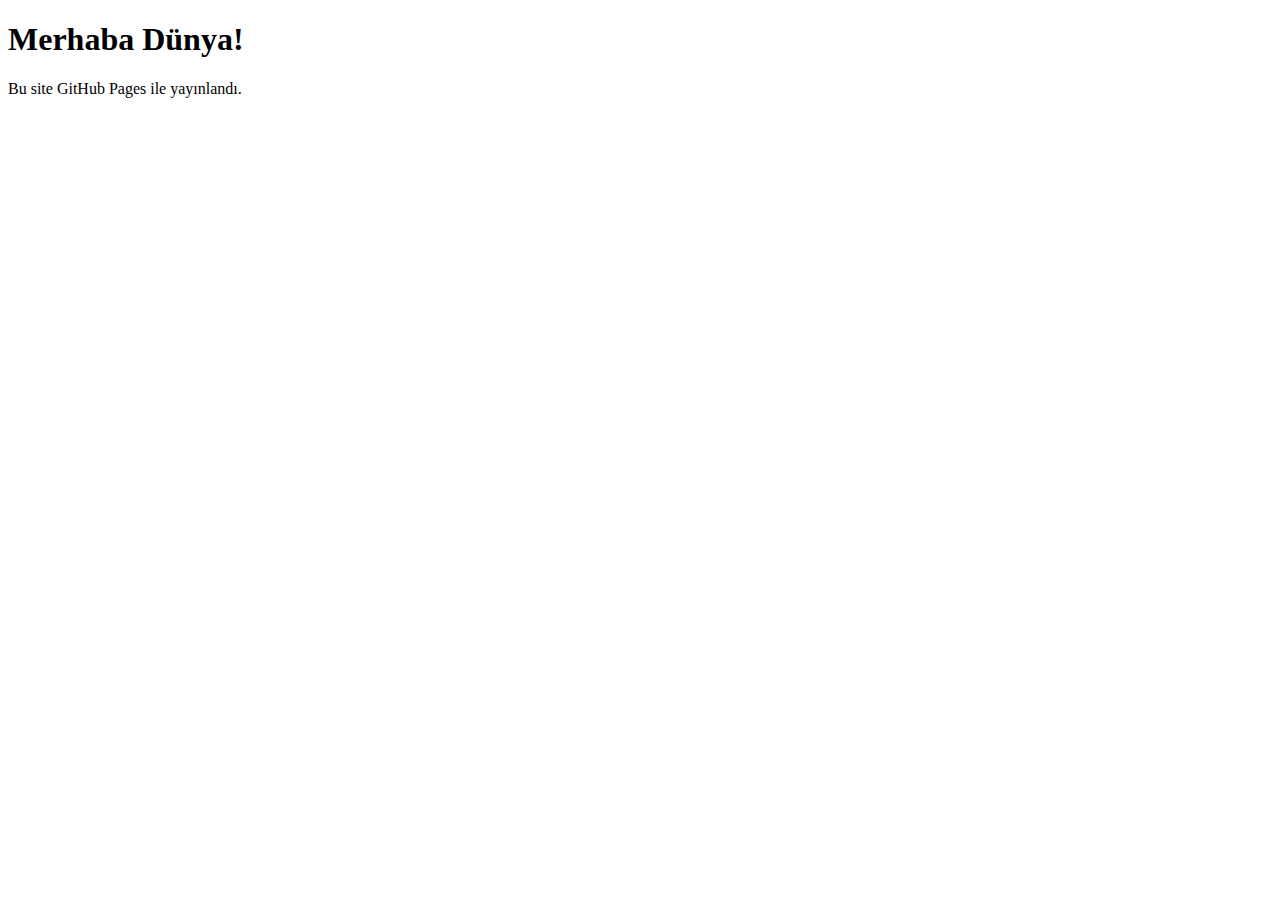
<file: index.html>
<!DOCTYPE html>
<html>
<head>
  <meta charset="UTF-8">
  <title>Uğur'un Sitesi</title>
</head>
<body>
  <h1>Merhaba Dünya!</h1>
  <p>Bu site GitHub Pages ile yayınlandı.</p>
</body>
</html>
</file>
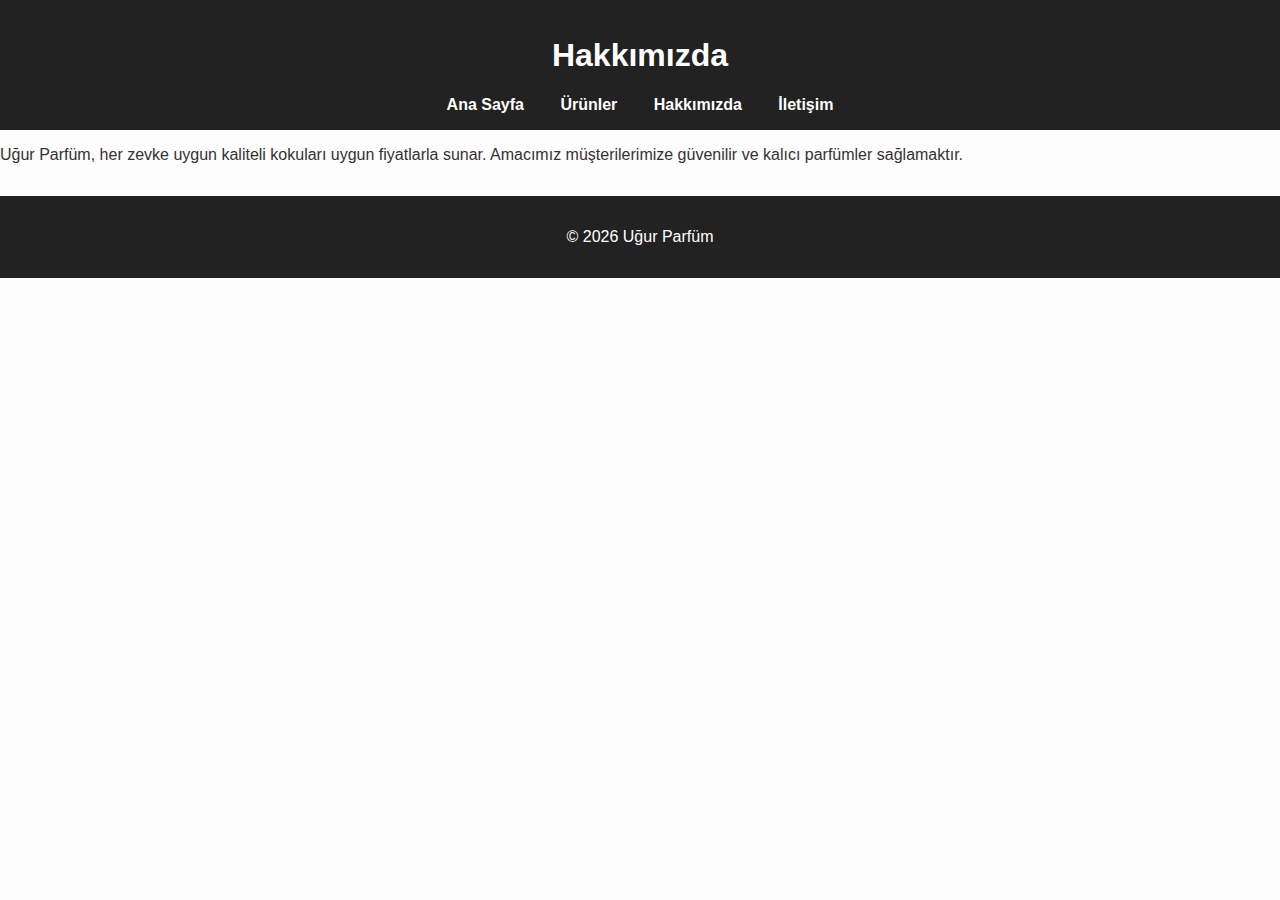
<file: about.html>
<!DOCTYPE html>
<html lang="tr">
<head>
  <meta charset="UTF-8">
  <title>Hakkımızda - Uğur Parfüm</title>
  <link rel="stylesheet" href="style.css">
</head>
<body>
  <header>
    <h1>Hakkımızda</h1>
    <nav>
      <a href="index.html">Ana Sayfa</a>
      <a href="products.html">Ürünler</a>
      <a href="about.html">Hakkımızda</a>
      <a href="contact.html">İletişim</a>
    </nav>
  </header>

  <section>
    <p>Uğur Parfüm, her zevke uygun kaliteli kokuları uygun fiyatlarla sunar. 
    Amacımız müşterilerimize güvenilir ve kalıcı parfümler sağlamaktır.</p>
  </section>

  <footer>
    <p>© 2026 Uğur Parfüm</p>
  </footer>
</body>
</html>
</file>
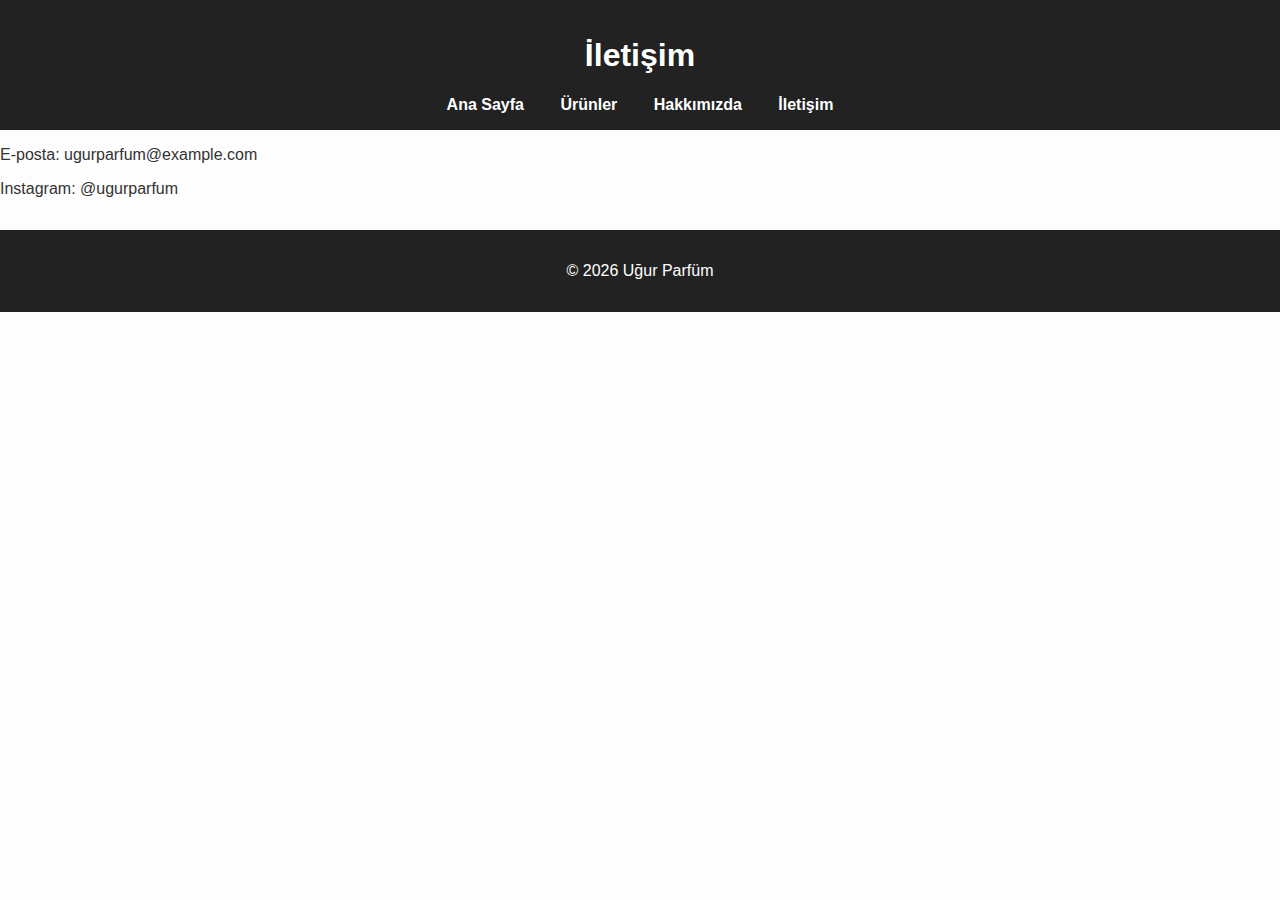
<file: contact.html>
<!DOCTYPE html>
<html lang="tr">
<head>
  <meta charset="UTF-8">
  <title>İletişim - Uğur Parfüm</title>
  <link rel="stylesheet" href="style.css">
</head>
<body>
  <header>
    <h1>İletişim</h1>
    <nav>
      <a href="index.html">Ana Sayfa</a>
      <a href="products.html">Ürünler</a>
      <a href="about.html">Hakkımızda</a>
      <a href="contact.html">İletişim</a>
    </nav>
  </header>

  <main>
    <section>
      <p>E-posta: ugurparfum@example.com</p>
      <p>Instagram: @ugurparfum</p>
    </section>
  </main>

  <footer>
    <p>© 2026 Uğur Parfüm</p>
  </footer>
</body>
</html>
</file>
<file: style.css>
body {
  font-family: Arial, sans-serif;
  margin: 0;
  background-color: #fdfdfd;
  color: #333;
}

header {
  background-color: #222;
  color: #fff;
  text-align: center;
  padding: 1rem;
}

.logo {
  width: 100px;
  margin-bottom: 0.5rem;
}

.slogan {
  font-style: italic;
  margin-bottom: 1rem;
}

nav {
  margin-top: 1rem;
}

nav a {
  color: #fff;
  margin: 0 1rem;
  text-decoration: none;
  font-weight: bold;
}

nav a:hover {
  text-decoration: underline;
}

.hero {
  text-align: center;
  padding: 2rem;
}

.hero img {
  width: 300px;
  margin-top: 1rem;
  border-radius: 8px;
}

.products {
  display: flex;
  justify-content: center;
  gap: 2rem;
  padding: 2rem;
  flex-wrap: wrap;
}

.product {
  border: 1px solid #ddd;
  padding: 1rem;
  width: 250px;
  text-align: center;
  background-color: #fff;
  box-shadow: 0 0 5px rgba(0,0,0,0.1);
}

.product img {
  width: 100%;
  height: auto;
  margin-bottom: 1rem;
}

.price {
  display: block;
  font-size: 1.2rem;
  margin: 0.5rem 0;
  color: #222;
}

button {
  background-color: #222;
  color: #fff;
  border: none;
  padding: 0.5rem 1rem;
  cursor: pointer;
  transition: background-color 0.3s ease;
}

button:hover {
  background-color: #444;
}

footer {
  background-color: #222;
  color: #fff;
  text-align: center;
  padding: 1rem;
  margin-top: 2rem;
}
</file>
